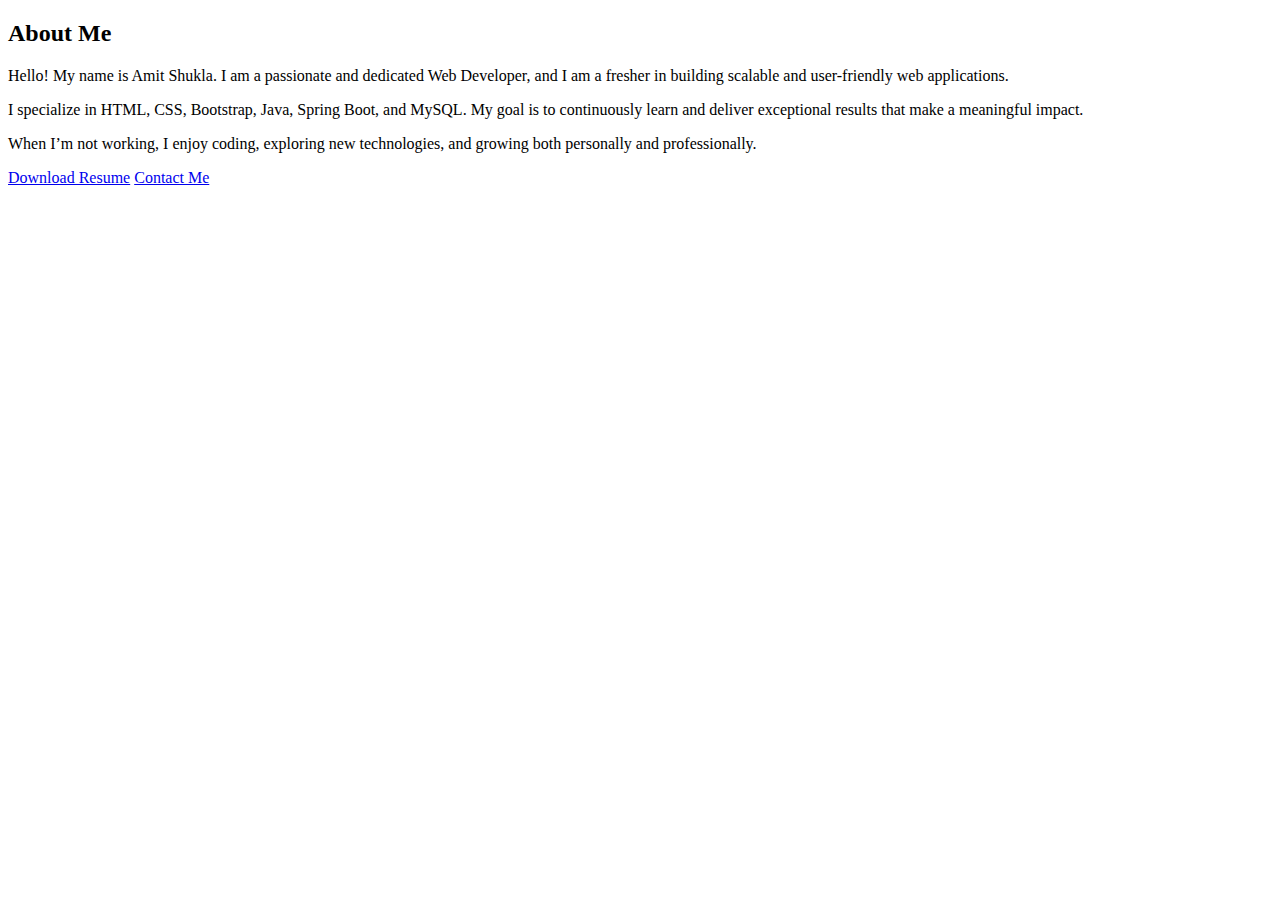
<file: About.html>
<!DOCTYPE html>
<html lang="en">
<head>
    <meta charset="UTF-8">
    <meta name="viewport" content="width=device-width, initial-scale=1.0">
    <link rel="stylesheet" href="" />
    <title>About Me</title>
    <style>
        /* General Styling */
       
    </style>
</head>
<body>
   <div class="about-section">
        <h2 class="about-title">About Me</h2>
        <div class="about-content">
            <p>Hello! My name is <span class="highlight">Amit Shukla</span>. I am a passionate and dedicated <span class="highlight">Web Developer</span>, and I am a fresher in building scalable and user-friendly web applications.</p>
            <p>I specialize in <span class="highlight">HTML, CSS, Bootstrap</span>, <span class="highlight">Java, Spring Boot</span>, and <span class="highlight">MySQL</span>. My goal is to continuously learn and deliver exceptional results that make a meaningful impact.</p>
            <p>When I’m not working, I enjoy <span class="highlight">coding, exploring new technologies</span>, and growing both personally and professionally.</p>
        </div>
        <div class="about-buttons">
            <a href="your-resume-link.pdf" class="btn" download>Download Resume</a>
            <a href="mailto:amitshukla22509@gmail.com" class="btn">Contact Me</a>
        </div>
    </div>
</body>
</html>
</file>
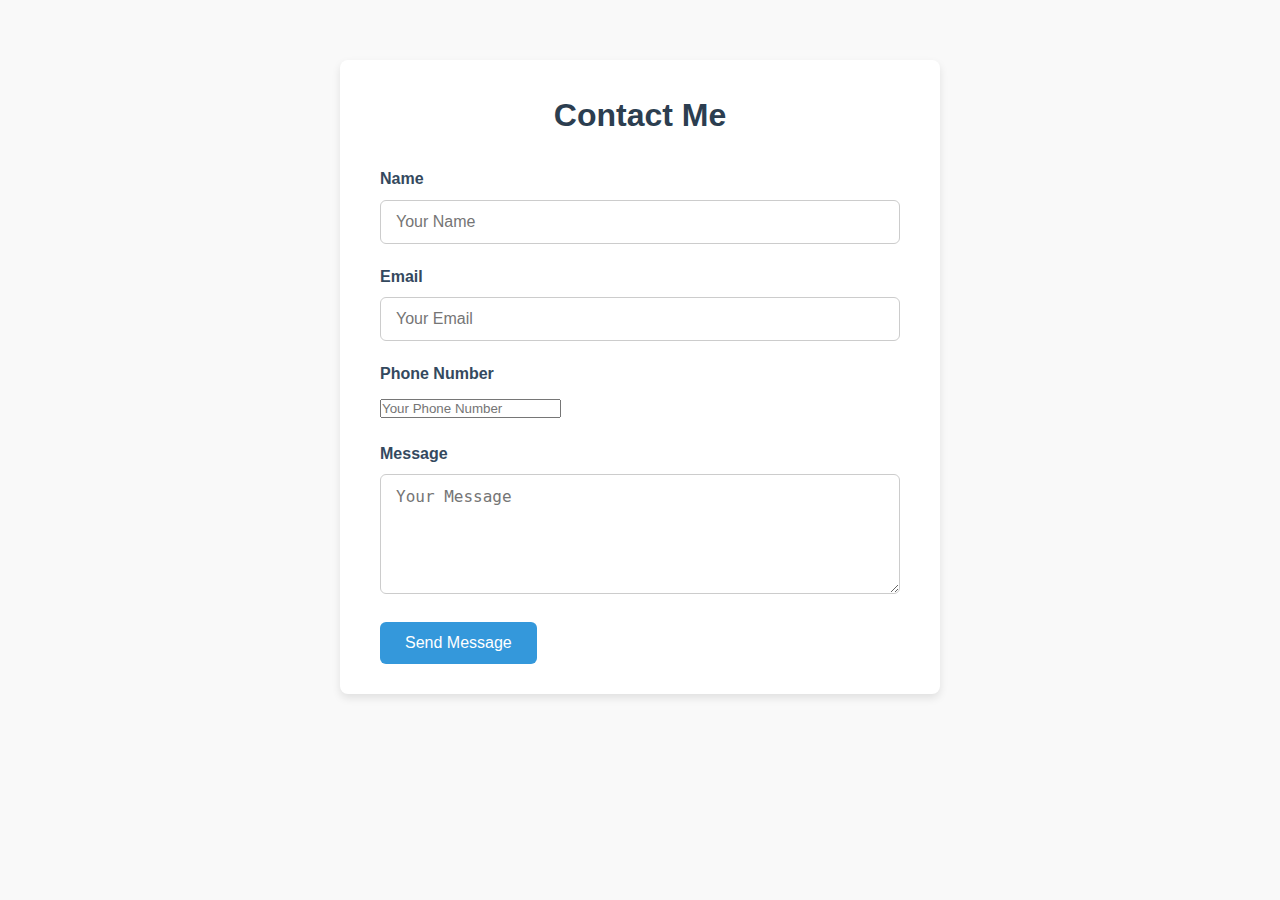
<file: contact.html>
<!DOCTYPE html>
<html lang="en">
<head>
  <meta charset="UTF-8" />
  <meta name="viewport" content="width=device-width, initial-scale=1.0"/>
  <title>Contact Me</title>
  <link rel="stylesheet" href="css/contact.css"/>
  <!-- Include EmailJS SDK -->
  <script type="text/javascript" src="https://cdn.emailjs.com/dist/email.min.js"></script>
  <script type="text/javascript">
    (function(){
      emailjs.init('C85lBja8HGbkTZ7DQ'); // Initialize EmailJS with your User ID
    })();
  </script>
</head>
<body>
  <section class="contact-section">
    <h1>Contact Me</h1>
    <form id="contact-form" class="contact-form">
      <div class="form-group">
        <label for="from_name">Name</label>
        <input type="text" id="from_name" name="from_name" required placeholder="Your Name">
      </div>
      <div class="form-group">
        <label for="from_email">Email</label>
        <input type="email" id="from_email" name="from_email" required placeholder="Your Email">
      </div>
      <div class="form-group">
        <label for="from_phone">Phone Number</label>
        <input type="tel" id="from_phone" name="from_phone" required placeholder="Your Phone Number">
      </div>
      <div class="form-group">
        <label for="message">Message</label>
        <textarea id="message" name="message" required placeholder="Your Message"></textarea>
      </div>
      <button type="submit" class="submit-btn">Send Message</button>
    </form>
    <div id="success-message" style="display:none; color: green;">Thank you for your message!</div>
    <div id="error-message" style="display:none; color: red;">Something went wrong. Please try again.</div>
  </section>

  <script>
    document.getElementById("contact-form").addEventListener("submit", function(event) {
      event.preventDefault();

      emailjs.sendForm('service_l92y86c', 'template_bpk7c3m', this)
        .then(function(response) {
          document.getElementById('success-message').style.display = 'block';
          document.getElementById('error-message').style.display = 'none';
          document.getElementById("contact-form").reset(); // Optional: Reset the form
        }, function(error) {
          document.getElementById('success-message').style.display = 'none';
          document.getElementById('error-message').style.display = 'block';
          console.error('EmailJS Error:', error);
        });
    });
  </script>
</body>
</html>
</file>
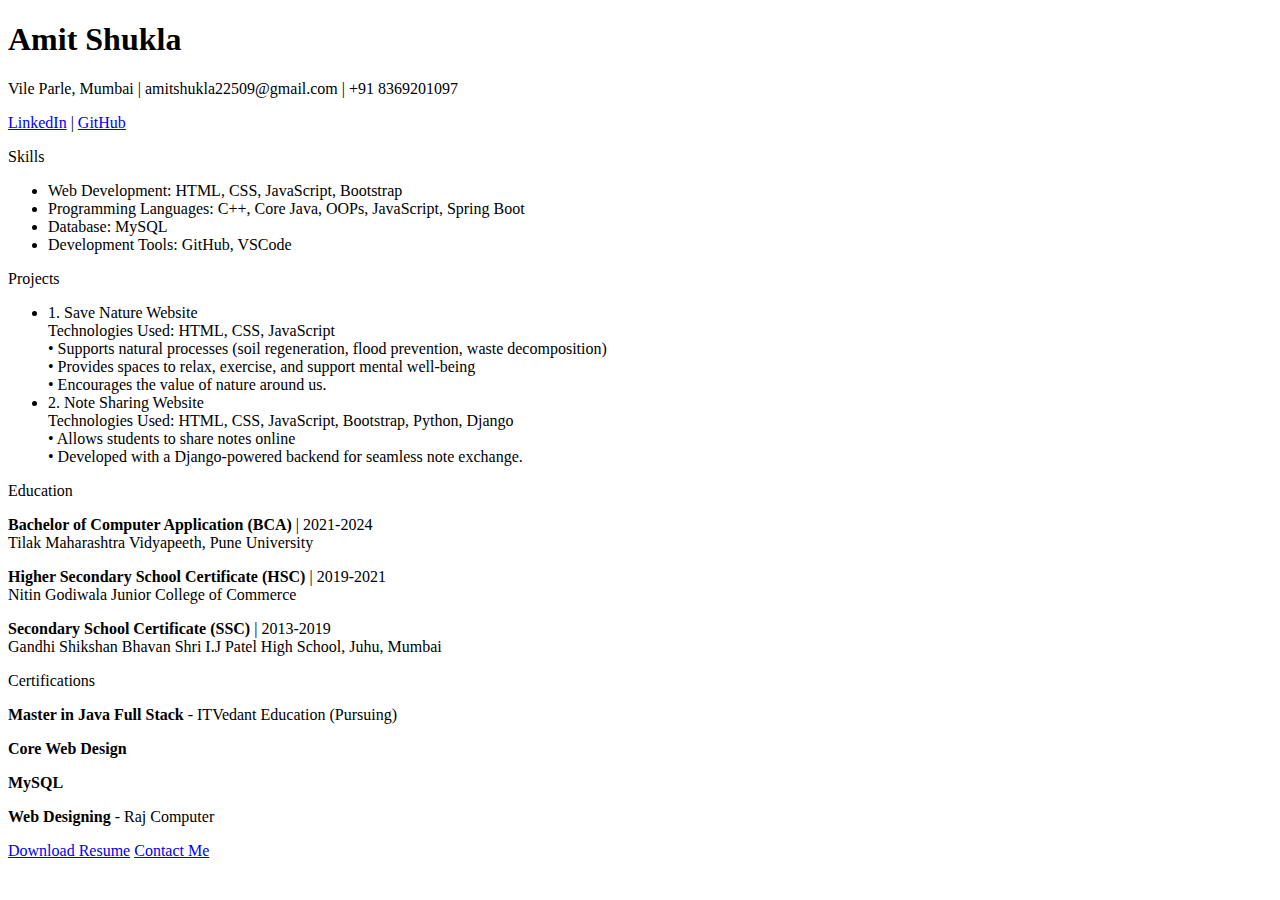
<file: Resume.html>
<!DOCTYPE html>
<html lang="en">
<head>
    <meta charset="UTF-8">
    <meta name="viewport" content="width=device-width, initial-scale=1.0">
    <link rel="stylesheet" href="C:\Users\Lenovo_Owner\Desktop\Intern project\css\resume.css" />

    <link rel="stylesheet" href=""/>
    <title>Amit Shukla - Resume</title>
   
    </style>
</head>
<body>

    <div class="resume-container">
        <h1 class="resume-title">Amit Shukla</h1>
        <div class="contact-info">
            <p>Vile Parle, Mumbai | amitshukla22509@gmail.com | +91 8369201097</p>
            <p><a href="https://www.linkedin.com/in/amit-shukla-35147526b/" target="_blank">LinkedIn</a> | <a href="https://github.com/amitshukla12345" target="_blank">GitHub</a></p>
        </div>

        <div class="section-title">Skills</div>
        <div class="section-content">
            <ul class="skills-list">
                <li>Web Development: HTML, CSS, JavaScript, Bootstrap</li>
                <li>Programming Languages: C++, Core Java, OOPs, JavaScript, Spring Boot</li>
                <li>Database: MySQL</li>
                <li>Development Tools: GitHub, VSCode</li>
            </ul>
        </div>

        <div class="section-title">Projects</div>
        <div class="section-content">
            <ul class="projects-list">
                <li>
                    <span>1. Save Nature Website</span><br>
                    Technologies Used: HTML, CSS, JavaScript<br>
                    • Supports natural processes (soil regeneration, flood prevention, waste decomposition)<br>
                    • Provides spaces to relax, exercise, and support mental well-being<br>
                    • Encourages the value of nature around us.
                </li>
                <li>
                    <span>2. Note Sharing Website</span><br>
                    Technologies Used: HTML, CSS, JavaScript, Bootstrap, Python, Django<br>
                    • Allows students to share notes online<br>
                    • Developed with a Django-powered backend for seamless note exchange.
                </li>
            </ul>
        </div>

        <div class="section-title">Education</div>
        <div class="section-content education">
            <p><strong>Bachelor of Computer Application (BCA)</strong> | 2021-2024<br>
               Tilak Maharashtra Vidyapeeth, Pune University</p>
            <p><strong>Higher Secondary School Certificate (HSC)</strong> | 2019-2021<br>
               Nitin Godiwala Junior College of Commerce</p>
            <p><strong>Secondary School Certificate (SSC)</strong> | 2013-2019<br>
               Gandhi Shikshan Bhavan Shri I.J Patel High School, Juhu, Mumbai</p>
        </div>

        <div class="section-title">Certifications</div>
        <div class="section-content certifications">
            <p><strong>Master in Java Full Stack</strong> - ITVedant Education (Pursuing)</p>
            <p><strong>Core Web Design</strong></p>
            <p><strong>MySQL</strong></p>
            <p><strong>Web Designing</strong> - Raj Computer</p>
        </div>

        <div class="btn-container">
            <a href="amit k  shukla2.pdf" class="btn" download>Download Resume</a>
            <a href="contact.html" class="btn">Contact Me</a>
        </div>
    </div>

</body>
</html>
</file>
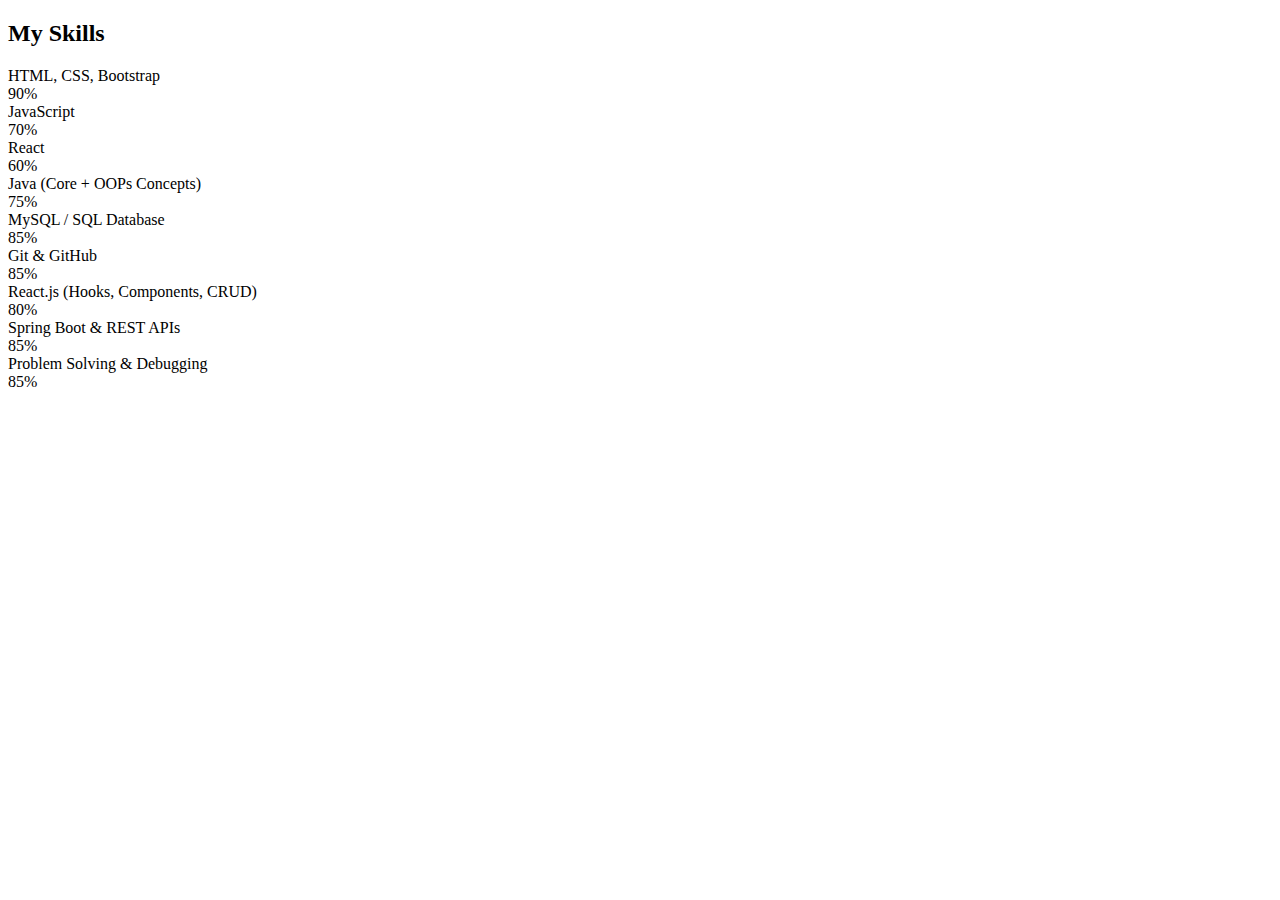
<file: skills.html>
<!DOCTYPE html>
<html lang="en">
<head>
    <meta charset="UTF-8">
    <meta name="viewport" content="width=device-width, initial-scale=1.0">
    <title>Skills Section</title>
    <link rel="stylesheet" href="C:\Users\Lenovo_Owner\Desktop\Intern project\css\Skill.css" />
</head>
<body>

    <div class="skills-section">
        <h2>My Skills</h2>

        <div class="skills-container">

            <div class="skill-name">HTML, CSS, Bootstrap</div>
            <div class="skill-bar">
                <div class="skill-fill" style="width: 90%;">90%</div>
            </div>

            <div class="skill-name">JavaScript</div>
            <div class="skill-bar">
                <div class="skill-fill" style="width: 70%;">70%</div>
            </div>

            <div class="skill-name">React</div>
            <div class="skill-bar">
                <div class="skill-fill" style="width: 60%;">60%</div>
            </div>

            <div class="skill-name">Java (Core + OOPs Concepts)</div>
            <div class="skill-bar">
                <div class="skill-fill" style="width: 75%;">75%</div>
            </div>

            <div class="skill-name">MySQL / SQL Database</div>
            <div class="skill-bar">
                <div class="skill-fill" style="width: 85%;">85%</div>
            </div>

            <div class="skill-name">Git & GitHub</div>
            <div class="skill-bar">
                <div class="skill-fill" style="width: 85%;">85%</div>
            </div>

            <div class="skill-name">React.js (Hooks, Components, CRUD)</div>
            <div class="skill-bar">
                <div class="skill-fill" style="width: 80%;">80%</div>
            </div>

            <div class="skill-name">Spring Boot & REST APIs</div>
            <div class="skill-bar">
                <div class="skill-fill" style="width: 85%;">85%</div>
            </div>

            <div class="skill-name">Problem Solving & Debugging</div>
            <div class="skill-bar">
                <div class="skill-fill" style="width: 85%;">85%</div>
            </div>

        </div>
    </div>

</body>
</html>
</file>
<file: css/contact.css>
/* Reset some default styles */
* {
    box-sizing: border-box;
    margin: 0;
    padding: 0;
  }
  
  /* Body styling */
  body {
    font-family: 'Segoe UI', Tahoma, Geneva, Verdana, sans-serif;
    background-color: #f9f9f9;
    color: #333;
    line-height: 1.6;
    padding: 20px;
  }
  
  /* Contact section */
  .contact-section {
    max-width: 600px;
    margin: 40px auto;
    background: #fff;
    padding: 30px 40px;
    border-radius: 8px;
    box-shadow: 0 4px 8px rgba(0, 0, 0, 0.1);
  }
  
  .contact-section h1 {
    text-align: center;
    margin-bottom: 25px;
    color: #2c3e50;
  }
  
  /* Form styling */
  .contact-form .form-group {
    margin-bottom: 20px;
  }
  
  .contact-form label {
    display: block;
    margin-bottom: 8px;
    font-weight: 600;
    color: #34495e;
  }
  
  .contact-form input[type="text"],
  .contact-form input[type="email"],
  .contact-form textarea {
    width: 100%;
    padding: 12px 15px;
    border: 1px solid #ccc;
    border-radius: 6px;
    font-size: 16px;
    transition: border-color 0.3s ease;
  }
  
  .contact-form input[type="text"]:focus,
  .contact-form input[type="email"]:focus,
  .contact-form textarea:focus {
    border-color: #3498db;
    outline: none;
  }
  
  .contact-form textarea {
    resize: vertical;
    min-height: 120px;
  }
  
  /* Submit button */
  .submit-btn {
    display: inline-block;
    background-color: #3498db;
    color: #fff;
    padding: 12px 25px;
    border: none;
    border-radius: 6px;
    font-size: 16px;
    cursor: pointer;
    transition: background-color 0.3s ease;
  }
  
  .submit-btn:hover {
    background-color: #2980b9;
  }
  
  /* Success and error messages */
  #success-message,
  #error-message {
    margin-top: 20px;
    font-weight: 500;
    text-align: center;
  }
  
  #success-message {
    color: #27ae60;
  }
  
  #error-message {
    color: #e74c3c;
  }
  
  /* Responsive design */
  @media (max-width: 600px) {
    .contact-section {
      padding: 20px;
    }
  }
</file>
